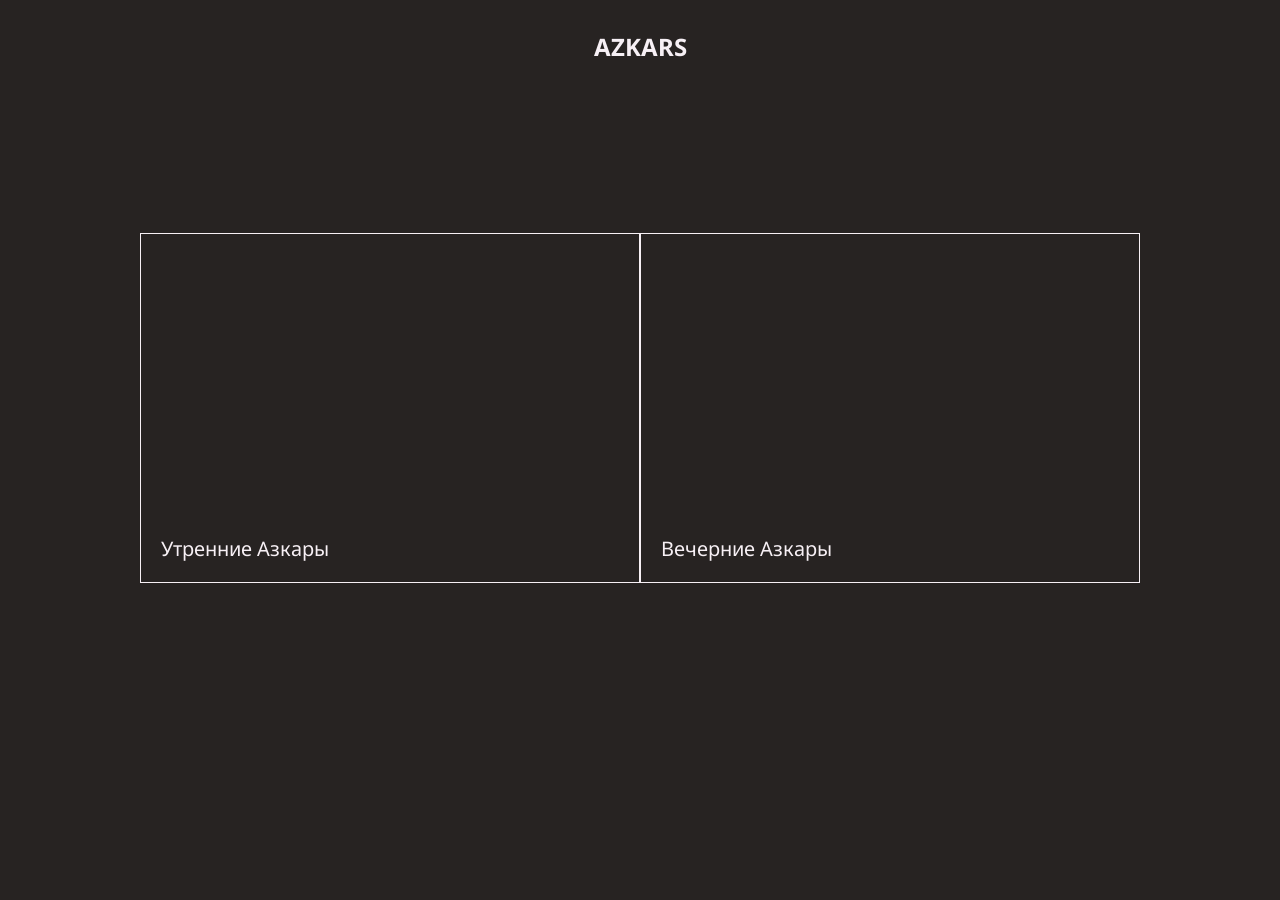
<file: index.html>
<!DOCTYPE html>
<html lang="en">
<head>
    <meta charset="UTF-8">
    <meta name="viewport" content="width=device-width, initial-scale=1.0">
    <link rel="stylesheet" href="style.css">
    <title>Document</title>
</head>
<body>
    <header class="header">
        <h2 class="h-logo">AZKARS</h2>
    </header>

    <main class="main">
        <a href="morning.html" class="m-link">
            <div class="m-item">Утренние Азкары</div>
        </a>

        <a href="evening.html" class="m-link">
            <div class="m-item">Вечерние Азкары</div>
        </a>
    </main>

</body>
</html>
</file>
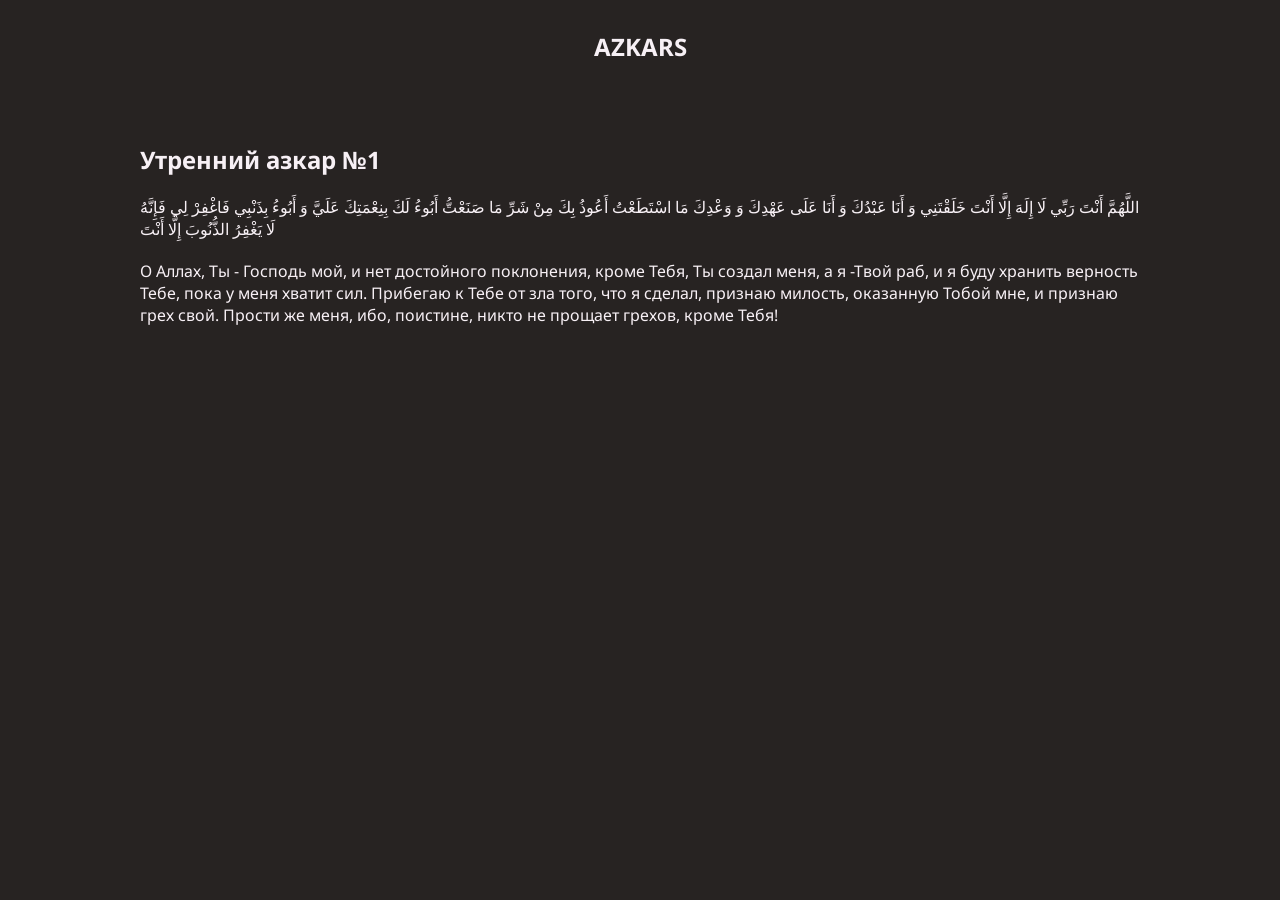
<file: morning.html>
<!DOCTYPE html>
<html lang="en">
<head>
    <meta charset="UTF-8">
    <meta name="viewport" content="width=device-width, initial-scale=1.0">
    <link rel="stylesheet" href="style.css">
    <title>Document</title>
</head>
<body>
    <header class="header">
        <a href="index.html">
        <h2 class="h-logo">AZKARS</h2>
        </a>
    </header>

    <main class="main-azkar">
        <h2>Утренний азкар №1</h2>
        <p>اللَّهُمَّ أَنْتَ رَبِّي لَا إِلَهَ إِلَّا أَنْتَ خَلَقْتَنِي وَ أَنَا عَبْدُكَ وَ أَنَا عَلَى عَهْدِكَ وَ وَعْدِكَ مَا اسْتَطَعْتُ أَعُوذُ بِكَ مِنْ شَرِّ مَا صَنَعْتُّ أَبُوءُ لَكَ بِنِعْمَتِكَ عَلَيَّ وَ أَبُوءُ بِذَنْبِي فَاغْفِرْ لِي فَإِنَّهُ لَا يَغْفِرُ الذُّنُوبَ إِلَّا أَنْتَ</p>
        <p>О Аллах, Ты - Господь мой, и нет достойного поклонения, кроме Тебя, Ты создал меня, а я -Твой раб, и я буду хранить верность Тебе, пока у меня хватит сил. Прибегаю к Тебе от зла того, что я сделал, признаю милость, оказанную Тобой мне, и признаю грех свой. Прости же меня, ибо, поистине, никто не прощает грехов, кроме Тебя!
</p>
    </main>

</body>
</html>
</file>
<file: style.css>
@import url('https://fonts.googleapis.com/css2?family=Noto+Sans+Arabic:wght@100..900&family=Noto+Sans:ital,wght@0,100..900;1,100..900&display=swap');

* {
    box-sizing: border-box;
    margin: 0;
    padding: 0;
}

/*  font-family: "Noto Sans Arabic", sans-serif; */

a {
    text-decoration: none;
    color: #F7F0F5;
}

body {
    background-color: #272322;
    color: #F7F0F5;
    font-family: "Noto Sans", sans-serif;
}

.header {
    display: flex;
    justify-content: center;
    align-items: center;
    padding: 30px;
}

.main {
    display: flex;
    height: 70vh;
    justify-content: center;
    align-items: center;
}

.m-item {
    border: 1px solid #F7F0F5;
    height: 350px;
    width: 500px;
    display: flex;
    align-items: flex-end;
    padding: 20px;
    transition: .2s all;
}

.m-item:hover {
    background-color: #F7F0F5;
    color: #272322;
    transition: .2s all;
}

.m-link {
    text-decoration: none;
    color: #F7F0F5;
    font-size: 20px;
}

.main-azkar {
    margin: 0 auto;
    width: 1000px;
    padding: 50px 0;
    display: flex;
    flex-direction: column;
    gap: 20px;
}
</file>
